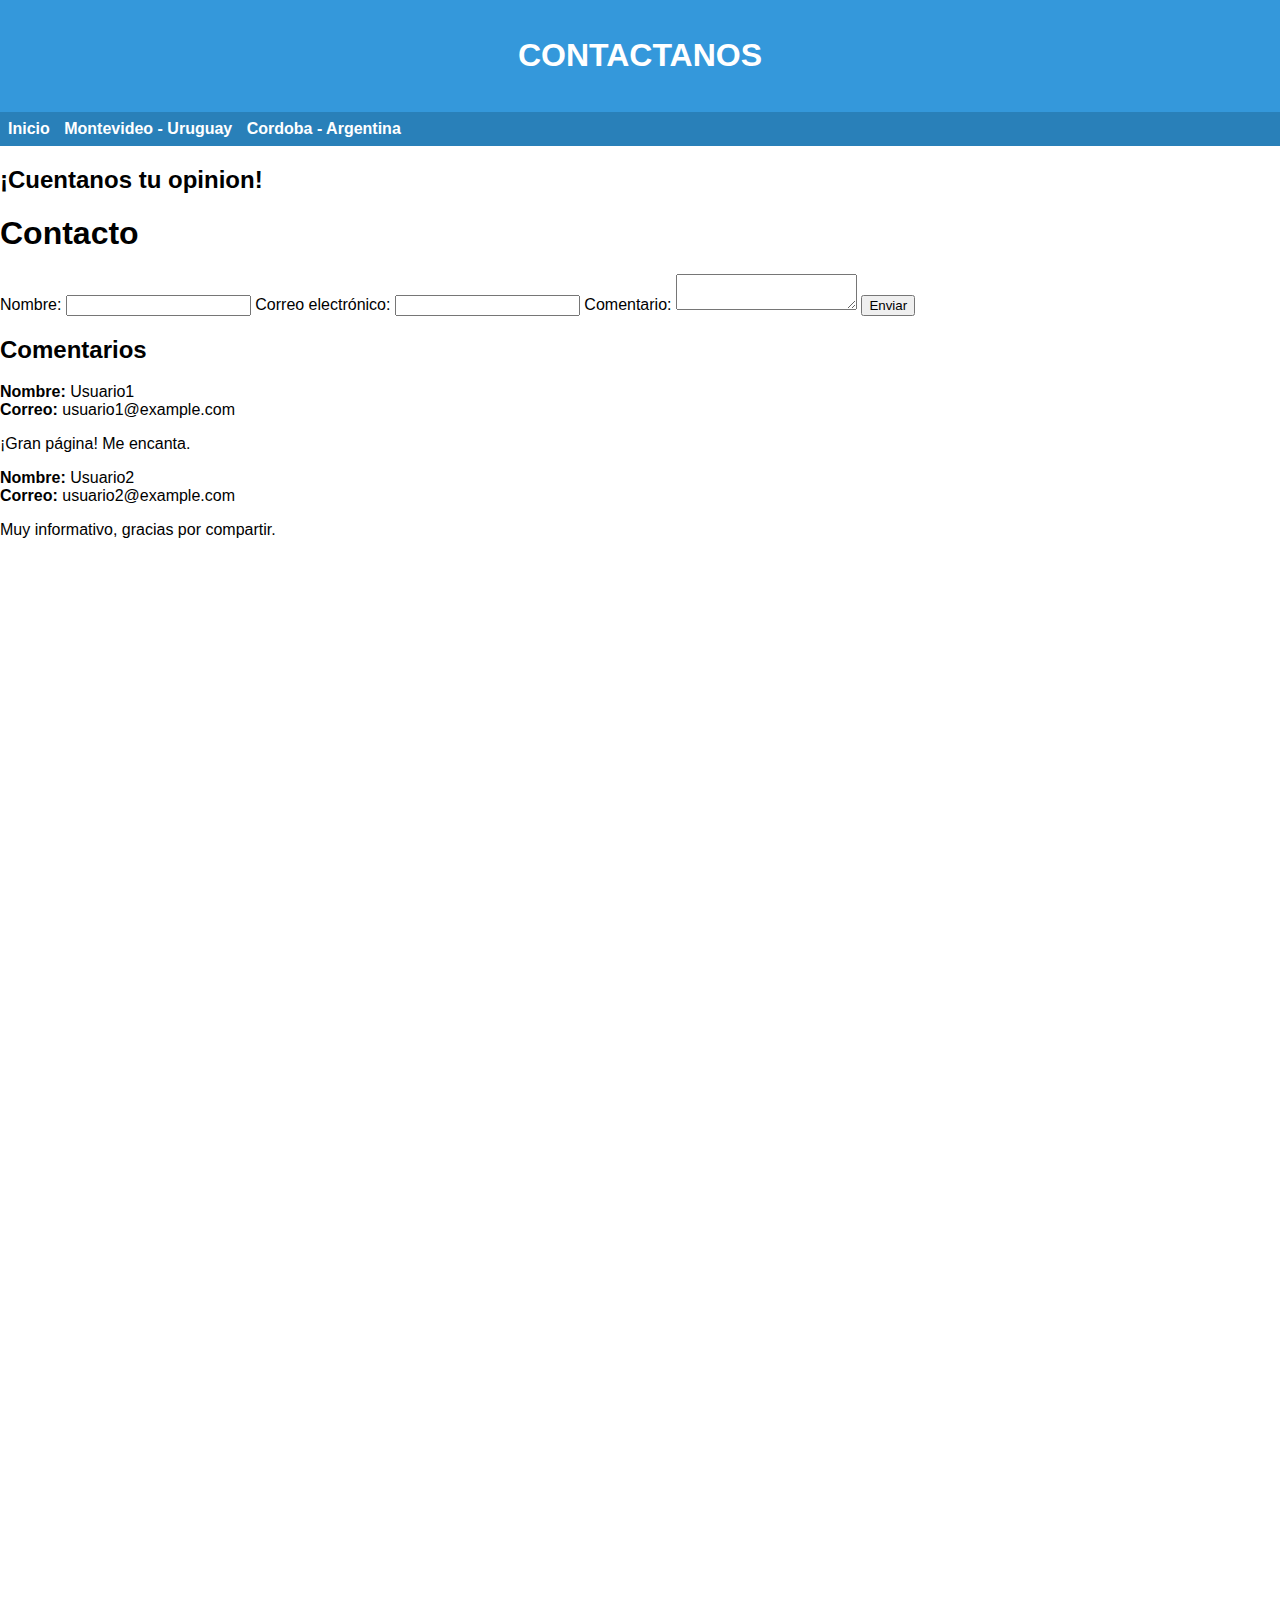
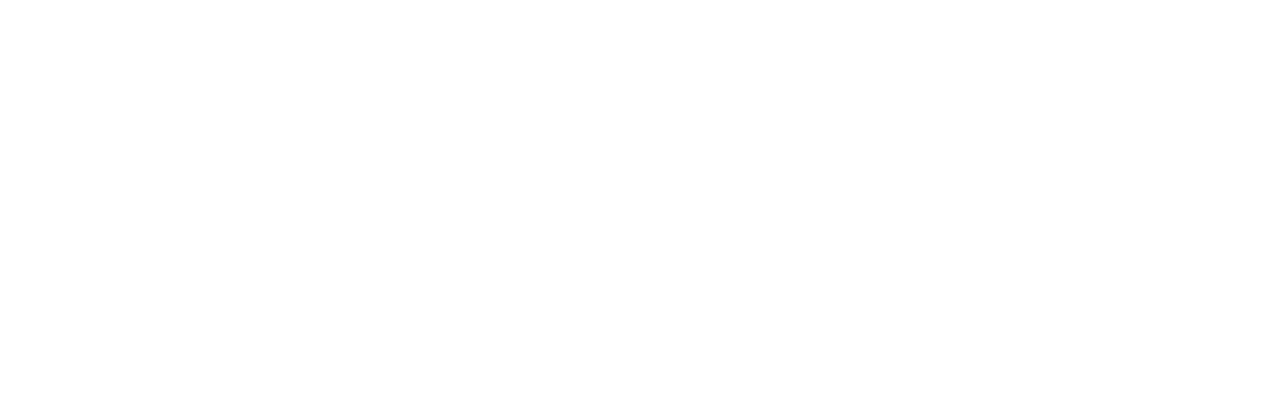
<file: CONTACTANOS.html>
<!DOCTYPE html>
<html lang="es">
<head>
  <link rel="stylesheet" href="agencia de viajes.css">
  <meta charset="UTF-8">
  <meta name="viewport" content="width=device-width, initial-scale=1.0">
  <title>CONTACTANOS</title>
  
</head>

<body>
    <header>
     <H1>CONTACTANOS</H1>
    </header>
</div>
<div class="container">
    <nav>
        <li><a href="index.html">Inicio</a></li>
      <li><a href="Montevideo.html">Montevideo - Uruguay</a></li>
      <li><a href="Cordoba.html">Cordoba - Argentina</a></li>
      
  </nav>
  <h2 class="custom-h2">¡Cuentanos tu opinion!</h2>
  <div class="content">
    
  </div>
    
</body>
<!DOCTYPE html>
<html>
<head>
    <title>Casilla de Comentarios</title>
    <style>
        /* Estilo básico para la casilla de comentarios */
        #comment-box {
            width: 400px;
            margin: 20px auto;
        }
        #comment-box textarea {
            width: 100%;
            height: 100px;
        }
        #comments {
            margin-top: 20px;
        }
        .comment {
            margin-bottom: 10px;
        }
        .user-avatar {
            width: 50px;
            height: 50px;
            border-radius: 50%;
            margin-right: 10px;
        }
        .user-info {
            display: flex;
            align-items: center;
        }
    </style>
</head>
<body>

    <h1>Contacto</h1>

    <form action="#" method="post">
        <label for="nombre">Nombre:</label>
        <input type="text" id="nombre" name="nombre" required>

        <label for="email">Correo electrónico:</label>
        <input type="email" id="email" name="email" required>

        <label for="comentario">Comentario:</label>
        <textarea id="comentario" name="comentario" required></textarea>

        <input type="submit" value="Enviar">
    </form>

    <h2>Comentarios</h2>
    <div class="comentarios">
        <!-- Aquí puedes mostrar los comentarios que la gente ha enviado -->
        <!-- Puedes almacenarlos en una base de datos y recuperarlos dinámicamente, pero eso va más allá del ejemplo básico -->
        <div class="comentario">
            <strong>Nombre:</strong> Usuario1<br>
            <strong>Correo:</strong> usuario1@example.com<br>
            <p>¡Gran página! Me encanta.</p>
        </div>
        <div class="comentario">
            <strong>Nombre:</strong> Usuario2<br>
            <strong>Correo:</strong> usuario2@example.com<br>
            <p>Muy informativo, gracias por compartir.</p>
        </div>
    </div>

</body>
</html>
</file>
<file: agencia de viajes.css>
body {
  font-family: 'Arial', sans-serif;
  margin: 0;
  padding: 0;
  box-sizing: border-box;
  height: 2000px;
}

header {
  background-color: #3498db;
  color: #fff;
  text-align: center;
  padding: 1em;
}

nav {
  background-color: #2980b9;
  color: #fff;
  padding: 0.5em;
}

nav ul {
  list-style: none;
  margin: 0;
  padding: 0;
}

nav li {
  display: inline;
  margin-right: 10px;
}

nav a {
  text-decoration: none;
  color: #fff;
  font-weight: bold;
  transition: color 0.3s; /* Agregamos una transición de color para un cambio suave */
}

nav a:hover {
  color: #f39c12; /* Cambiamos el color al pasar el puntero sobre el enlace */
}

section {
  padding: 20px;
  margin: 10px;
}

footer {
  background-color: #34495e;
  color: #fff;
  text-align: center;
  padding: 1em;
  position: fixed;
  bottom: 0;
  width: 100%;
}
#lugar1{
  width: 1300px;
  height: 500px;
}
#lugar2{
  width: 1300px;
  height: 500px;
}
.Uruguay{
  width: 1000px;
  height: 300px;
}
#empanadas{
  width: 800px;
  height: 200px;
}
#rio{
  width: 1000px;
  height: 400px ;
}

  @keyframes slideln{
    from{
      transform: translateY(-100%);
       }
to{ 
  transform: translateY(0);
   }
    }
    
    header{ 
      animation:slideln 1s ease-in-out;/
       }
</file>
